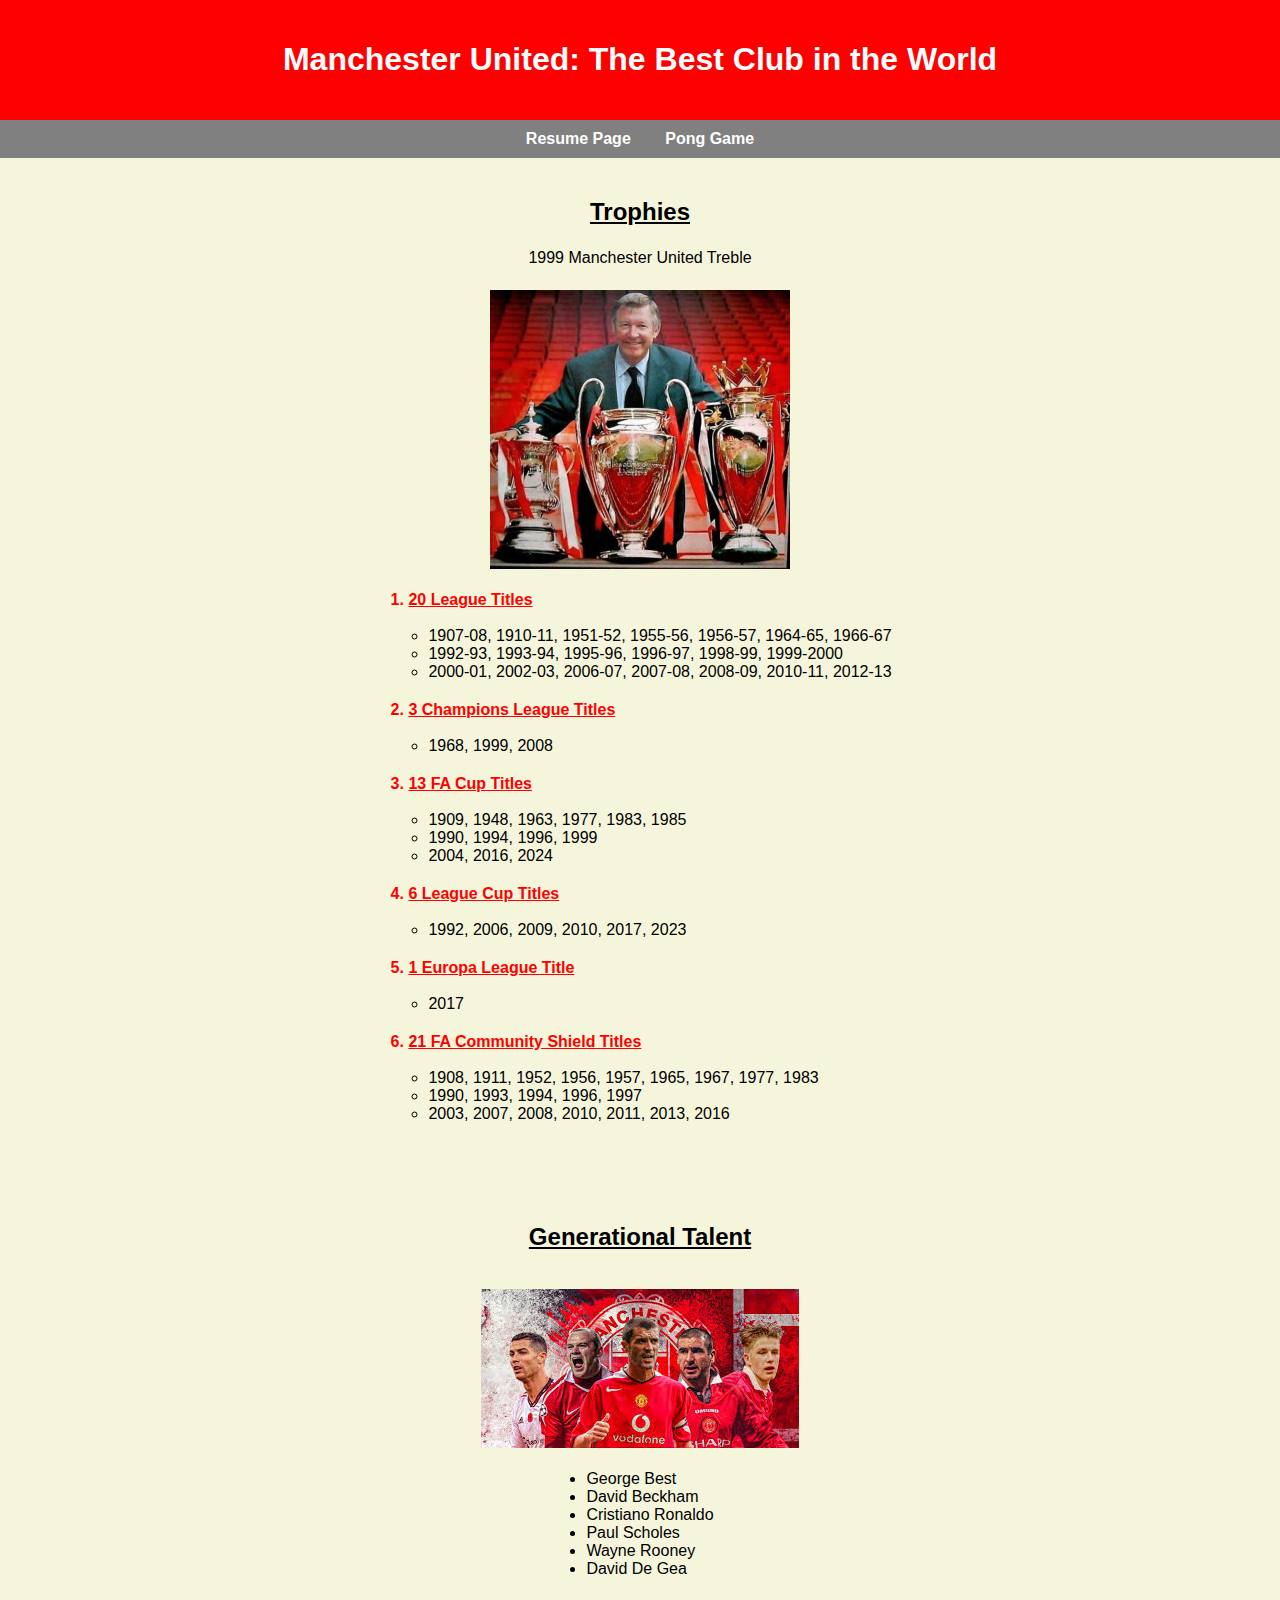
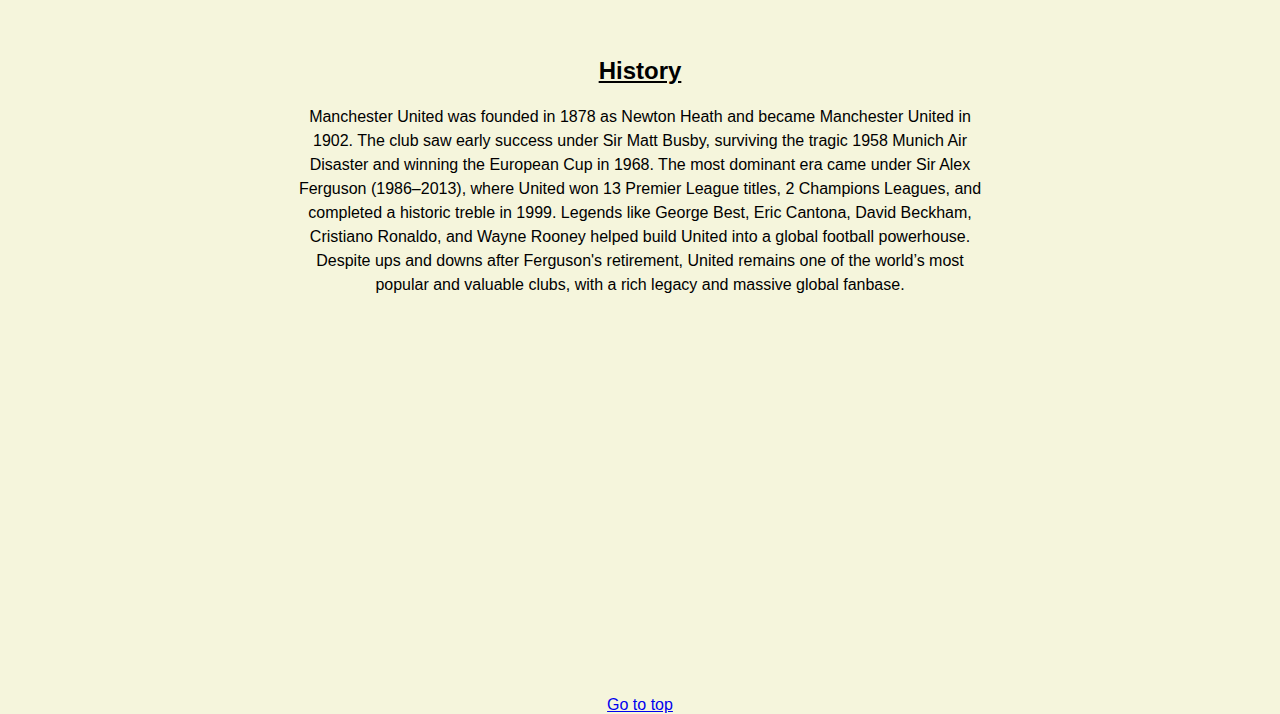
<file: scratch.html>
<!DOCTYPE html>
<html lang="en">
<head>
  <meta charset="UTF-8" />
  <meta name="viewport" content="width=device-width, initial-scale=1.0"/>
  <title>Manchester United Fan Page</title>
  <link rel="stylesheet" type="text/css" href="css/Scratch.css" />
</head>
<body>

  <div class="header">
    <h1>Manchester United: The Best Club in the World</h1>
  </div>

  <nav>
    <a href="index.html">Resume Page</a>
    <a href="webapp.html">Pong Game</a>
  </nav>

  <div class="mainbody">
    <h2>Trophies</h2>
    <p>1999 Manchester United Treble</p>
    <img src="assets/img/treble.jpg" width="300">
    <br>
    <br>

    <ol>
      <li>20 League Titles</li>
      <br>
        <ul>
          <li>1907-08, 1910-11, 1951-52, 1955-56, 1956-57, 1964-65, 1966-67</li>
          <li>1992-93, 1993-94, 1995-96, 1996-97, 1998-99, 1999-2000</li>
          <li>2000-01, 2002-03, 2006-07, 2007-08, 2008-09, 2010-11, 2012-13</li>
        </ul>

      <li>3 Champions League Titles</li>
      <br>
        <ul>
          <li>1968, 1999, 2008</li>
        </ul>
     

      <li>13 FA Cup Titles</li>
      <br>
        <ul>
          <li>1909, 1948, 1963, 1977, 1983, 1985</li>
          <li>1990, 1994, 1996, 1999</li>
          <li>2004, 2016, 2024</li>
        </ul>
      <br>

      <li>6 League Cup Titles</li>
      <br>
        <ul>
          <li>1992, 2006, 2009, 2010, 2017, 2023</li>
        </ul>

      <li>1 Europa League Title</li>
      <br>
        <ul>
          <li>2017</li>
        </ul>

      <li>21 FA Community Shield Titles</li>
      <br>
        <ul>
          <li>1908, 1911, 1952, 1956, 1957, 1965, 1967, 1977, 1983</li>
          <li>1990, 1993, 1994, 1996, 1997</li>
          <li>2003, 2007, 2008, 2010, 2011, 2013, 2016</li>
        </ul>
      
    </ol>
  </div>

  <div class="mainbody">
    <h2>Generational Talent</h2>
    <br>
    <img src="assets/img/Players.jpeg">
    <br>
    <br>
    <ul>
      <li>George Best</li>
      <li>David Beckham</li>
      <li>Cristiano Ronaldo</li>
      <li>Paul Scholes</li>
      <li>Wayne Rooney</li>
      <li>David De Gea</li>
    </ul>
  </div>

  <div class="mainbody">
    <h2>History</h2>
    <p>
      Manchester United was founded in 1878 as Newton Heath and became Manchester United in 1902.
      The club saw early success under Sir Matt Busby, surviving the tragic 1958 Munich Air Disaster and winning the European Cup in 1968.
      The most dominant era came under Sir Alex Ferguson (1986–2013), where United won 13 Premier League titles, 2 Champions Leagues, and completed a historic treble in 1999.
      Legends like George Best, Eric Cantona, David Beckham, Cristiano Ronaldo, and Wayne Rooney helped build United into a global football powerhouse.
      Despite ups and downs after Ferguson's retirement, United remains one of the world’s most popular and valuable clubs, with a rich legacy and massive global fanbase.
    </p>
  </div>

  <iframe width="560" height="315" 
    src="https://www.youtube.com/embed/E6Jm96mt76E" 
    title="YouTube video player" 
    frameborder="0" 
    allow="accelerometer; autoplay; clipboard-write; encrypted-media; gyroscope; picture-in-picture; web-share" 
    allowfullscreen>
</iframe>


  <div>
        <div class='tableauPlaceholder' id='viz1745353654165' style='position: relative'><noscript><a href='#'><img alt='Man Utd Premier League History ' src='https:&#47;&#47;public.tableau.com&#47;static&#47;images&#47;Ma&#47;ManUtdPremierLeagueHistory&#47;ManUtdPremierLeagueHistory&#47;1_rss.png' style='border: none' /></a></noscript><object class='tableauViz'  style='display:none;'><param name='host_url' value='https%3A%2F%2Fpublic.tableau.com%2F' /> <param name='embed_code_version' value='3' /> <param name='site_root' value='' /><param name='name' value='ManUtdPremierLeagueHistory&#47;ManUtdPremierLeagueHistory' /><param name='tabs' value='no' /><param name='toolbar' value='yes' /><param name='static_image' value='https:&#47;&#47;public.tableau.com&#47;static&#47;images&#47;Ma&#47;ManUtdPremierLeagueHistory&#47;ManUtdPremierLeagueHistory&#47;1.png' /> <param name='animate_transition' value='yes' /><param name='display_static_image' value='yes' /><param name='display_spinner' value='yes' /><param name='display_overlay' value='yes' /><param name='display_count' value='yes' /><param name='language' value='en-US' /></object></div>                <script type='text/javascript'>                    var divElement = document.getElementById('viz1745353654165');                    var vizElement = divElement.getElementsByTagName('object')[0];                    vizElement.style.width='1050px';vizElement.style.height='1697px';                    var scriptElement = document.createElement('script');                    scriptElement.src = 'https://public.tableau.com/javascripts/api/viz_v1.js';                    vizElement.parentNode.insertBefore(scriptElement, vizElement);               </script>
  </div>



  <a href="#top">Go to top</a>

</body>
</html>
</file>
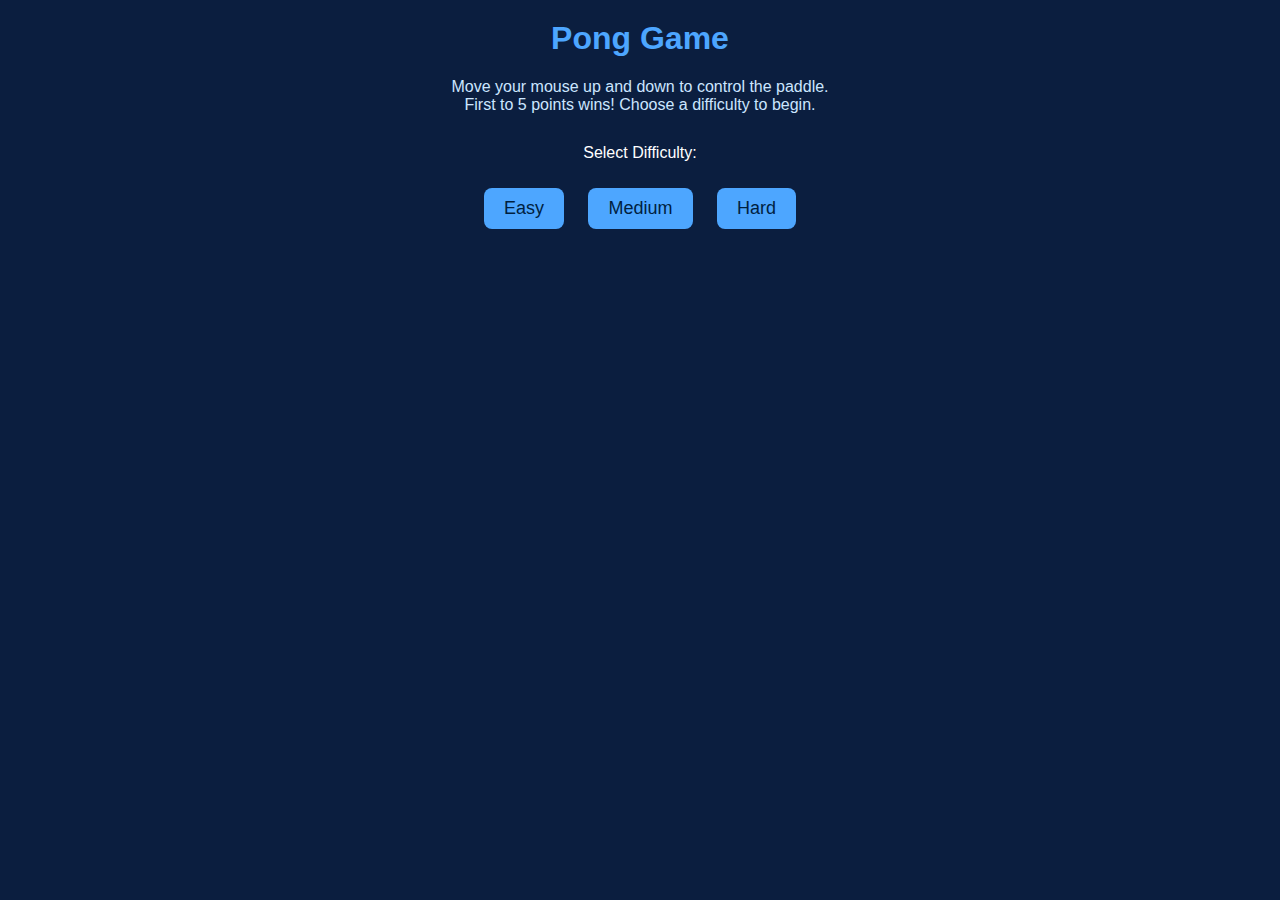
<file: webapp.html>
<!DOCTYPE html>
<html lang="en">
<head>
  <meta charset="UTF-8">
  <title>Pong Game</title>
  <style>
    body {
      margin: 0;
      background: #0b1e3f;
      color: white;
      font-family: sans-serif;
      text-align: center;
    }

    h1 {
      color: #4da6ff;
      margin-top: 20px;
    }

    #how-to-play {
      margin-top: 10px;
      font-size: 16px;
      color: #cce6ff;
    }

    canvas {
      display: none;
      margin: 20px auto;
      background: #001f3f;
      border: 2px solid #4da6ff;
    }

    #menu {
      margin-top: 30px;
    }

    button {
      margin: 10px;
      padding: 10px 20px;
      font-size: 18px;
      border: none;
      border-radius: 8px;
      background: #4da6ff;
      color: #001f3f;
      cursor: pointer;
    }

    #scoreboard, #winner {
      margin: 20px;
      font-size: 24px;
      color: #cce6ff;
    }
  </style>
</head>
<body>

  <h1>Pong Game</h1>
  <div id="how-to-play">
    Move your mouse up and down to control the paddle.<br>
    First to 5 points wins! Choose a difficulty to begin.
  </div>

  <div id="menu">
    <p>Select Difficulty:</p>
    <button onclick="startGame('easy')">Easy</button>
    <button onclick="startGame('medium')">Medium</button>
    <button onclick="startGame('hard')">Hard</button>
  </div>

  <canvas id="pong" width="600" height="400"></canvas>
  <div id="scoreboard"></div>
  <div id="winner"></div>

  <script>
    const canvas = document.getElementById("pong");
    const ctx = canvas.getContext("2d");
    const scoreboard = document.getElementById("scoreboard");
    const winnerDiv = document.getElementById("winner");

    const paddleWidth = 10, paddleHeight = 100;
    const winningScore = 5;

    let player, computer, ball, difficultyMultiplier, gameInterval;

    function initGame(difficulty) {
      const aiLevels = {
        easy: 0.03,
        medium: 0.07,
        hard: 0.12
      };
      difficultyMultiplier = aiLevels[difficulty];

      player = { x: 0, y: canvas.height/2 - paddleHeight/2, score: 0 };
      computer = { x: canvas.width - paddleWidth, y: canvas.height/2 - paddleHeight/2, score: 0 };
      ball = {
        x: canvas.width/2,
        y: canvas.height/2,
        radius: 8,
        speed: 5,
        velocityX: 5,
        velocityY: 5
      };

      scoreboard.textContent = `Player: 0 | Computer: 0`;
      winnerDiv.textContent = "";
      canvas.style.display = "block";
    }

    function drawRect(x, y, w, h, color) {
      ctx.fillStyle = color;
      ctx.fillRect(x, y, w, h);
    }

    function drawCircle(x, y, r, color) {
      ctx.fillStyle = color;
      ctx.beginPath();
      ctx.arc(x, y, r, 0, Math.PI*2, false);
      ctx.closePath();
      ctx.fill();
    }

    function drawText(text, x, y) {
      ctx.fillStyle = "#cce6ff";
      ctx.font = "32px Arial";
      ctx.fillText(text, x, y);
    }

    function resetBall() {
      ball.x = canvas.width/2;
      ball.y = canvas.height/2;
      ball.velocityX = -ball.velocityX;
      ball.speed = 5;
    }

    function collision(b, p) {
      return (
        b.x - b.radius < p.x + paddleWidth &&
        b.x + b.radius > p.x &&
        b.y < p.y + paddleHeight &&
        b.y > p.y
      );
    }

    function update() {
      ball.x += ball.velocityX;
      ball.y += ball.velocityY;

      computer.y += (ball.y - (computer.y + paddleHeight/2)) * difficultyMultiplier;

      if (ball.y + ball.radius > canvas.height || ball.y - ball.radius < 0) {
        ball.velocityY = -ball.velocityY;
      }

      let currentPlayer = (ball.x < canvas.width/2) ? player : computer;

      if (collision(ball, currentPlayer)) {
        let collidePoint = (ball.y - (currentPlayer.y + paddleHeight/2)) / (paddleHeight/2);
        let angleRad = (Math.PI/4) * collidePoint;
        let direction = (ball.x < canvas.width/2) ? 1 : -1;

        ball.velocityX = direction * ball.speed * Math.cos(angleRad);
        ball.velocityY = ball.speed * Math.sin(angleRad);
        ball.speed += 0.2;
      }

      if (ball.x - ball.radius < 0) {
        computer.score++;
        resetBall();
      } else if (ball.x + ball.radius > canvas.width) {
        player.score++;
        resetBall();
      }

      scoreboard.textContent = `Player: ${player.score} | Computer: ${computer.score}`;

      if (player.score === winningScore || computer.score === winningScore) {
        clearInterval(gameInterval);
        let winner = player.score === winningScore ? "Player" : "Computer";
        winnerDiv.innerHTML = `<strong>${winner} wins!</strong><br><button onclick="restart()">Play Again</button>`;
      }
    }

    function render() {
      drawRect(0, 0, canvas.width, canvas.height, "#001f3f");
      drawRect(player.x, player.y, paddleWidth, paddleHeight, "#4da6ff");
      drawRect(computer.x, computer.y, paddleWidth, paddleHeight, "#4da6ff");
      drawCircle(ball.x, ball.y, ball.radius, "#cce6ff");
    }

    function gameLoop() {
      update();
      render();
    }

    function startGame(difficulty) {
      document.getElementById("menu").style.display = "none";
      initGame(difficulty);
      canvas.addEventListener("mousemove", (evt) => {
        let rect = canvas.getBoundingClientRect();
        player.y = evt.clientY - rect.top - paddleHeight/2;
      });
      gameInterval = setInterval(gameLoop, 1000/60);
    }

    function restart() {
      document.getElementById("menu").style.display = "block";
      canvas.style.display = "none";
      winnerDiv.innerHTML = "";
    }
  </script>
</body>
</html>
</file>
<file: css/Scratch.css>
body {
    margin: 0;
    padding: 0;
    background-color: beige;
    font-family: Arial, sans-serif;
    text-align: center;
  }
  
  .header {
    background-color: red;
    color: white;
    padding: 20px 0;
  }
  
  nav {
    background-color: grey;
    padding: 10px;
    overflow: hidden;
  }
  
  nav a {
    color: white;
    text-decoration: none;
    margin: 0 15px;
    font-weight: bold;
  }
  
  .mainbody {
    padding: 20px;
  }
  
  .center-img {
    display: block;
    margin: 0 auto 20px auto;
  }
  
  ol, ul {
    display: inline-block;
    text-align: left;
    margin: 0 auto 20px auto;
    padding-left: 20px;
  }
  
  ol{
font-weight: bold;
text-decoration: underline;
color: red

  }

  Ul{
font-weight: 200;
color:black

  }
  p {
    max-width: 700px;
    margin: 0 auto 20px auto;
    line-height: 1.5;
  }  

  h2{
    text-decoration: underline;
  }

  /* Center the Tableau graph */
#viz1745353654165 {
    display: flex;
    justify-content: center;
    margin: 20px auto;
  }
</file>
